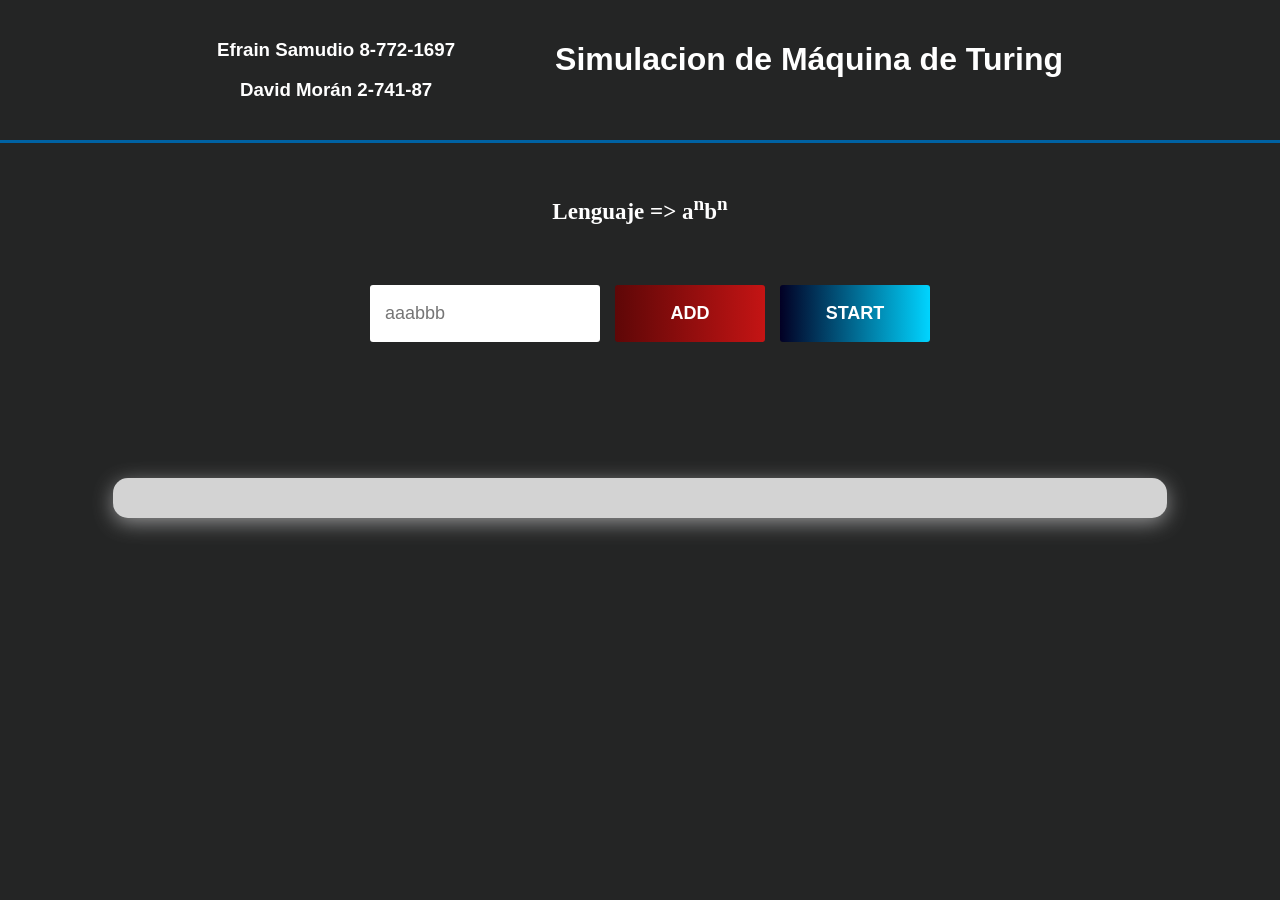
<file: index.html>
<!DOCTYPE html>
<html lang="en">
<head>
    <meta charset="UTF-8">
    <meta name="viewport" content="width=device-width, initial-scale=1.0">
    <title>Maquina de Turing | Simulacion</title>
    <link rel="stylesheet" href="style.css">
</head>
<body>
    <div class="header">
        <div class="participantes">
            <h3>Efrain Samudio 8-772-1697</h3>
            <h3>David Morán 2-741-87</h3>
        </div>
        <h1>Simulacion de Máquina de Turing</h1>
    </div>
    <div class="lenguaje">Lenguaje => a<sup>n</sup>b<sup>n</sup></div>
    <div class="input-section">
        <input type="text" name="cadena" id="cadena" placeholder="aaabbb">
        <button onclick="generarEspacios()" id="sendCandena">Add</button>
        <button onclick="startAnimation()" id="start">Start</button>
    </div>
    <br>
    <div class="machine">
        <div class="" id="cabezal">
        </div>
        <div class="box-cinta" id="cinta">
        </div>
    </div>
    <br>
    <div class="allow">
        <div class="of">Accept</div>
        <div class="of">No Accept</div>
    </div>
    <div id="log">
    </div>
    <script src="animate.js"></script>
</body>
</html>
</file>
<file: style.css>
body{
    margin: 0;
    padding: 0;
    box-sizing: border-box;
    background-color: #242525;
}
.header{
    color: white;
    font-family: Verdana, Geneva, Tahoma, sans-serif;
    text-align: center;
    border-bottom: 3px solid #0062A3;
    margin-bottom: 50px;
    display: flex;
    justify-content: center;
    padding: 20px 16px;
}
.header .participantes{
    margin-right: 100px;
}
.header .participantes > h3{
    color: white;
}
.lenguaje{
    font-size: 23px;
    color: white;
    font-weight: 900;
    margin: 0 40%;
    text-align: center;
    margin-bottom: 60px;
}
.box-cinta{
    
    margin: 0 auto;
    display: flex;
    justify-content: center;
    flex-wrap: nowrap;
    flex: 1;
}
.row{
    display: block;
    background: #0062A3;
    border-right: 1px solid black;
    border-left: 1px solid black;
    width: 90px;
    height: 100px;
    text-align: center;
    box-sizing: border-box;
    padding-top: 40px;
    font-size: 30px;
    font-weight: 900;
    color: white;
}
.allow{
    display: flex;
    justify-content: center;
}
.of{
    border-radius: 5px;
    color: white;
    font-weight: 900;
    font-size: 20px;
    display: none;
    font-family: Verdana, Geneva, Tahoma, sans-serif;
}
.correct{
    width: 150px;
    height: 50px;
    background-color: green;
    padding: 15px;
    box-sizing: border-box;
    text-align: center;
    display: block;
}
.incorrect{
    width: 150px;
    height: 50px;
    background-color: red;
    padding: 15px;
    box-sizing: border-box;
    text-align: center;
    margin-left: 25px;
    display: block;
}
.cabezal{
    width: 40px;
    height: 40px;
    box-sizing: border-box;
    background: #d9e2e7;
    clip-path: polygon(0 0, 0 100%, 100% 50%);
    transform: rotate(90deg);
    position: absolute;
}

#log{
    margin: 0 auto;
    margin-top: 100px;
    width: 80%;
    background-color: rgb(211, 211, 211);
    border-radius: 15px;
    box-shadow: 0px 5px 21px -1px #9a9a9b;
    display: flex;
    flex-direction: column;
    padding: 20px 15px;
    margin-bottom: 100px;
}
.data{
    font-family: Verdana, Geneva, Tahoma, sans-serif;
    font-size: 18px;
    padding: 10px 15px;
    border-bottom: 1px solid gray;
}
.input-section{
    margin: 0 20%;
    display: flex;
    justify-content: center;
}
button{
    padding: 18px 15px;
    border: none;
    width: 150px;
    border-radius: 3px;
    font-size: 18px;
    text-align: center;
    color: white;
    text-transform: uppercase;
    font-weight: 900;
    margin-left: 15px;
}
button:hover{
    cursor: pointer;
}
#start{
    background-color:#020024; 
    background-image: linear-gradient(to right, #020024 , #00d4ff);
}
#sendCandena{
    background-color:#5e0707; 
    background-image: linear-gradient(to right, #5e0707 , #c41414);
}
input[type="text"]{
    padding: 18px 15px;
    width: 200px;
    border: none;
    font-size: 18px;
    font-weight: lighter;
    border-radius: 3px;
    margin-left: 20px;
}
</file>
